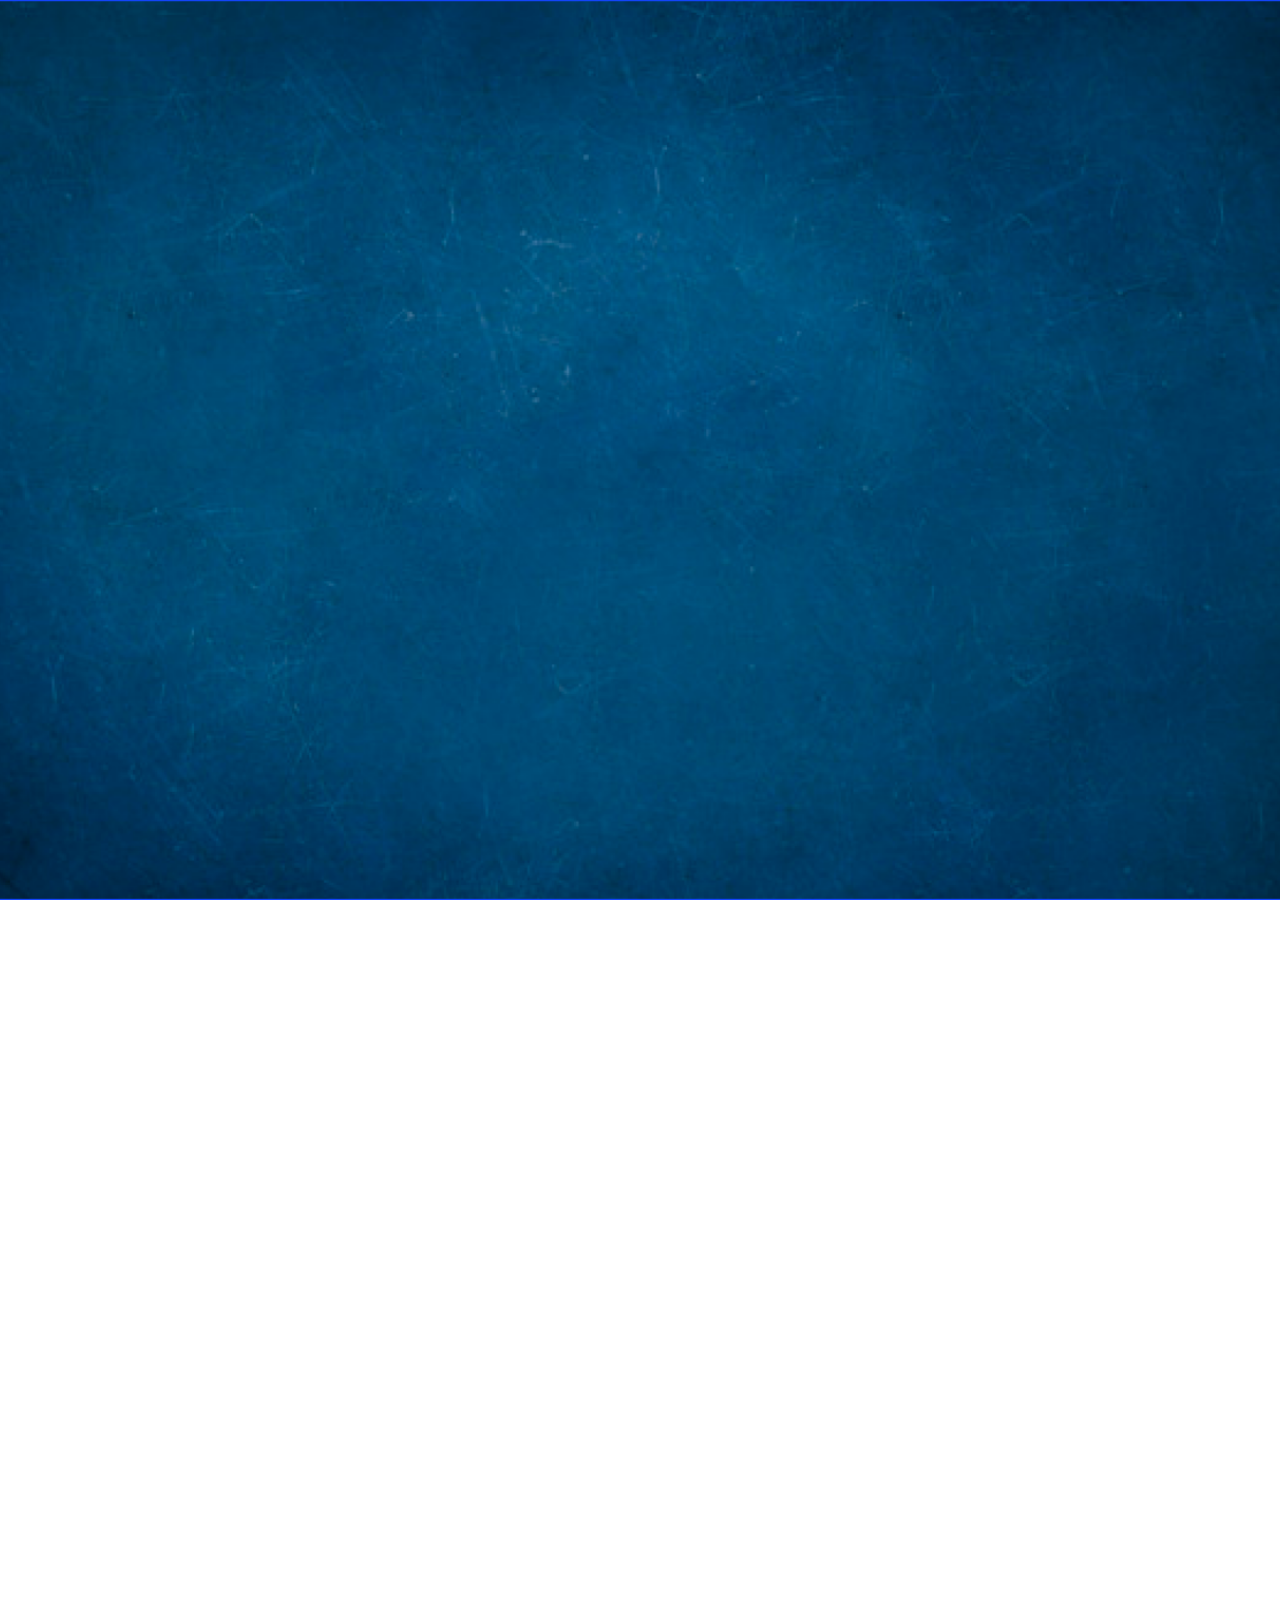
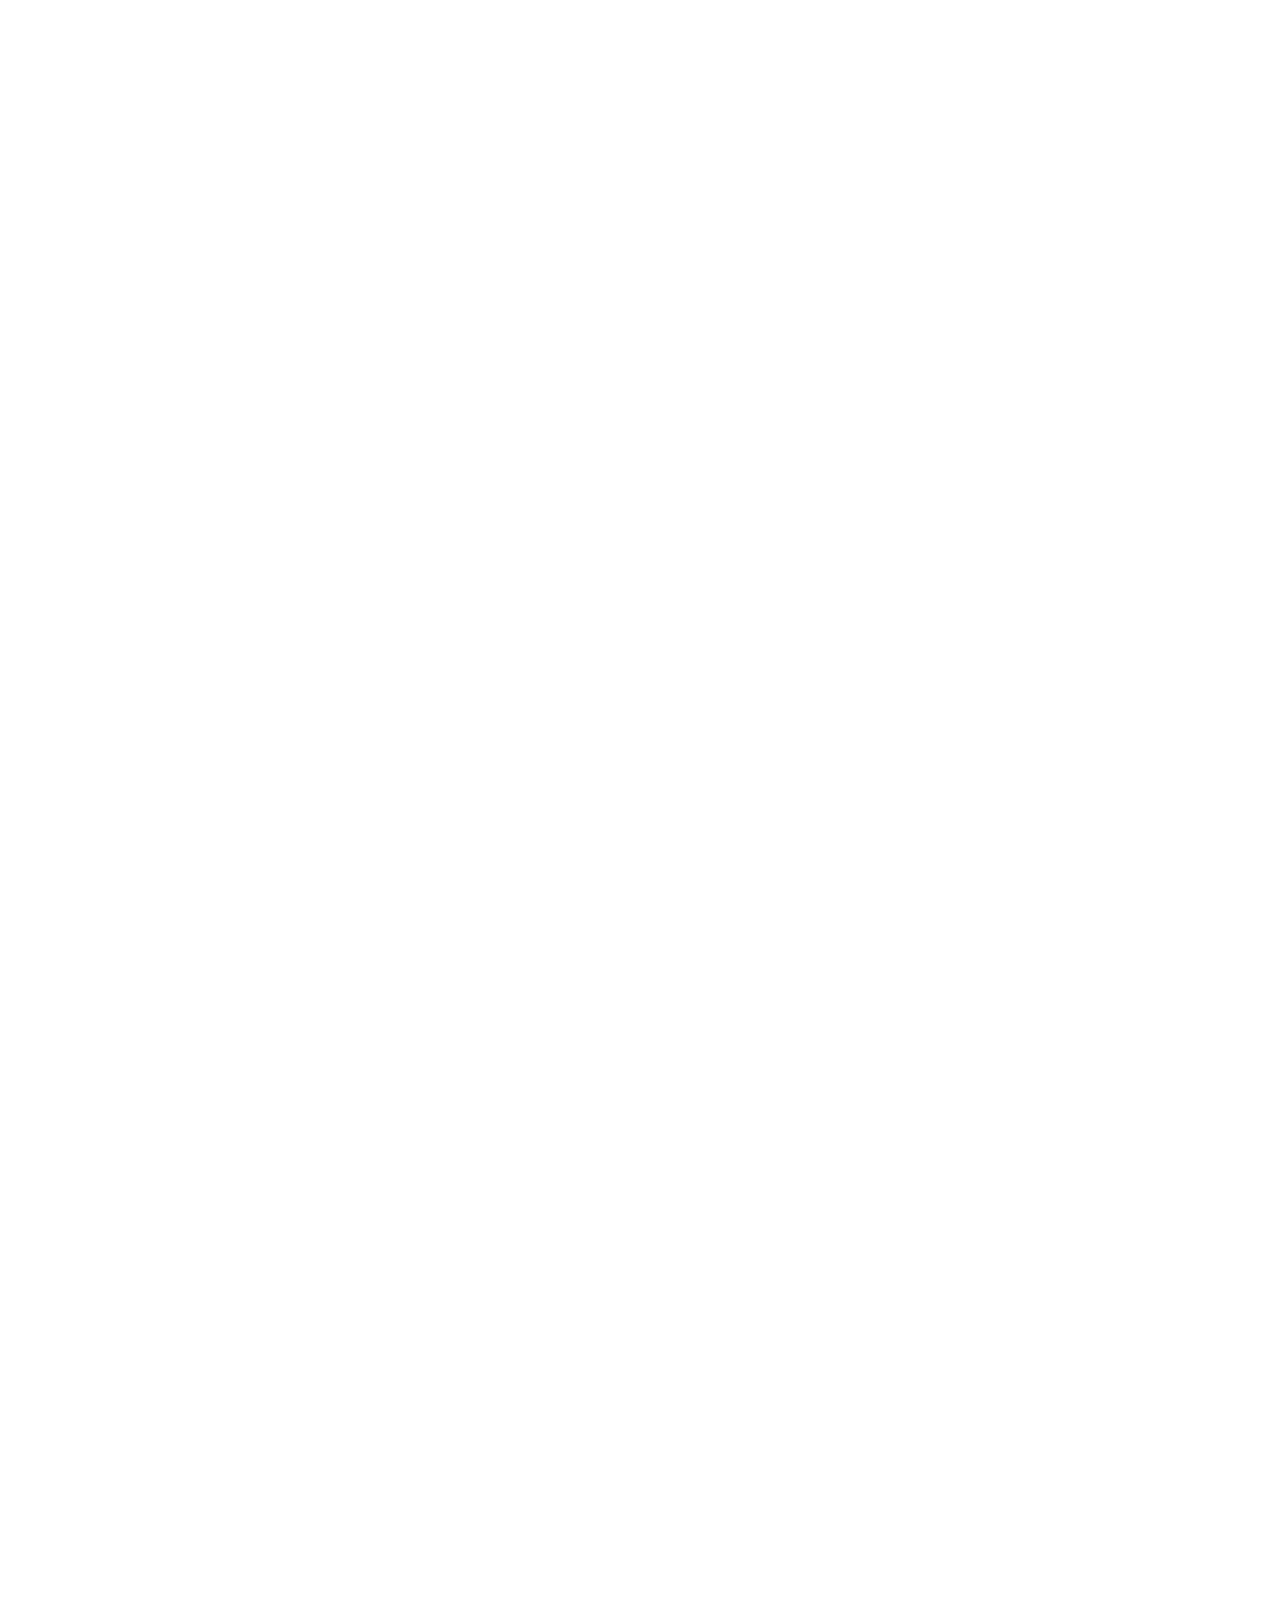
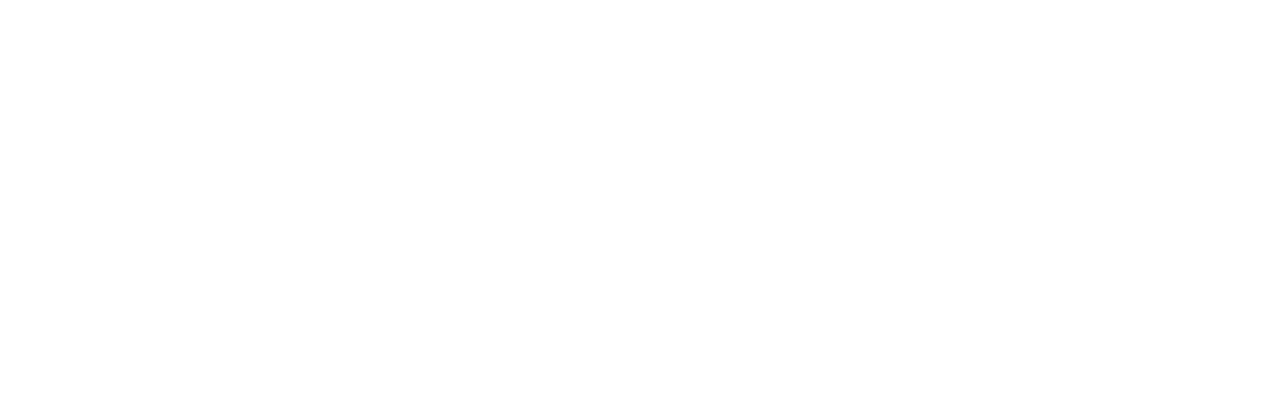
<file: Homework/index.html>
<!DOCTYPE html>
<html lang="en">
<head>
    <meta charset="UTF-8">
    <meta name="viewport" content="width=device-width, initial-scale=1.0">
    <title>Nike</title>
    <link rel="stylesheet" href="css/main.css">
</head>
<body>

    <div class="parent">

    </div>
    
    <section></section>
</body>
</html>
</file>
<file: Homework/css/main.css>
*{
    margin: 0;
    padding: 0;
    box-sizing: border-box;
}

.parent{
    width: 100%;
    height: 100vh;
    background: url('../img/bg.png') no-repeat center center / cover;
    background-attachment: fixed;
}

section{
    width: 100%;
    height: 300vh;
}
</file>
